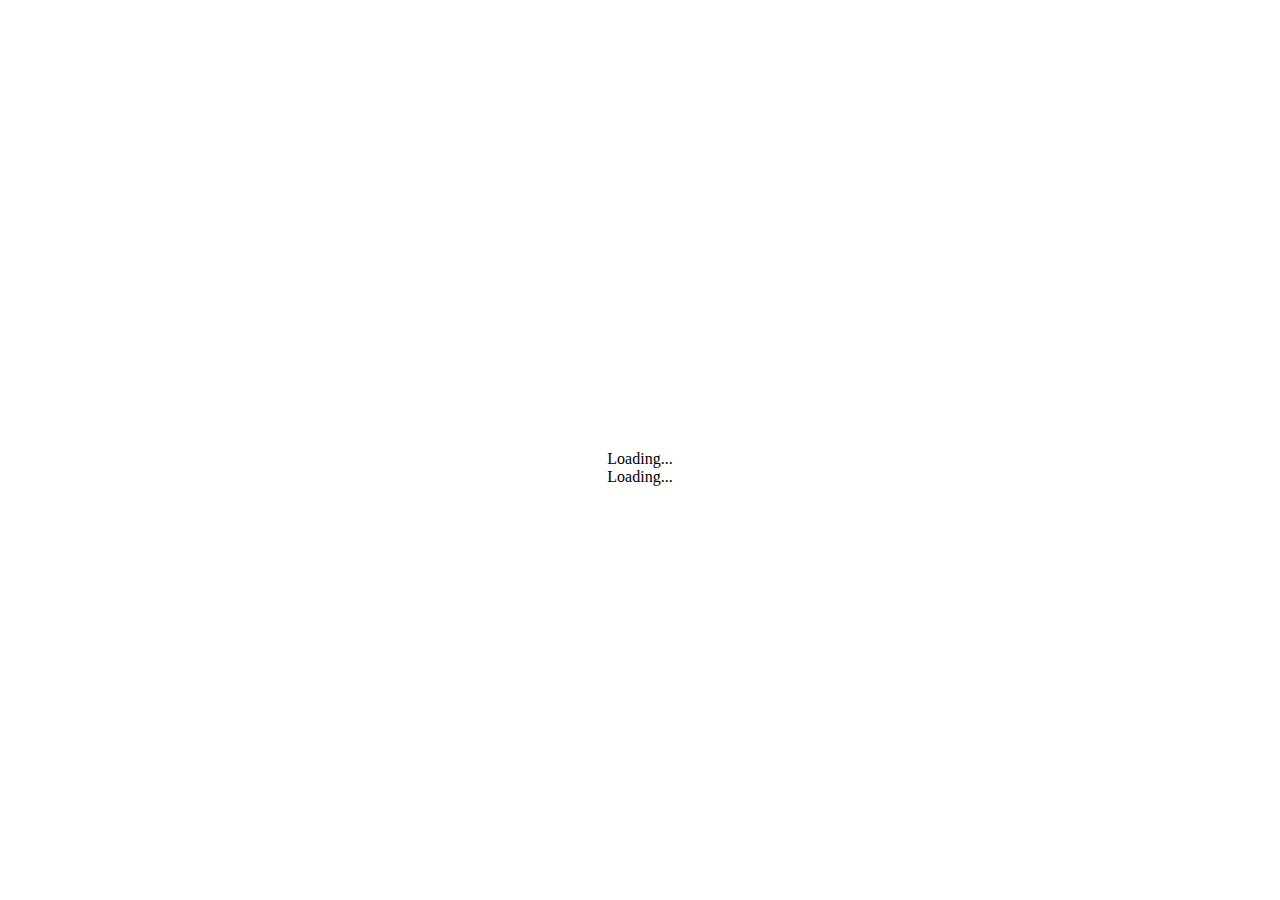
<file: index.html>
<!DOCTYPE html>
<html lang="en">
<head>
    <!-- utiliser accents dans votre site web -->
    <meta charset="utf-8">
    <title>IFT3150</title>
    <!-- bootstrap 5.1.3 NE PAS ENLEVER -->
    <link href="https://cdn.jsdelivr.net/npm/bootstrap@5.1.3/dist/css/bootstrap.min.css" rel="stylesheet" integrity="sha384-1BmE4kWBq78iYhFldvKuhfTAU6auU8tT94WrHftjDbrCEXSU1oBoqyl2QvZ6jIW3" crossorigin="anonymous">
    <!-- icones bootstrap NE PAS ENLEVER -->
    <link rel="stylesheet" href="https://cdn.jsdelivr.net/npm/bootstrap-icons@1.8.1/font/bootstrap-icons.css">
    <!--METTRE NOTRE CSS APRES celui de bootstrap-->
    <link rel="stylesheet" href="stylesheet.css">
</head>
<body>
    <!--navbar-->
    <nav class="navbar navbar-expand-lg navbar-light bg-light">
        <div class="container-fluid">
            <i class="bi bi-bootstrap-fill"></i>
          <button class="navbar-toggler" type="button" data-bs-toggle="collapse" data-bs-target="#navbarSupportedContent" aria-controls="navbarSupportedContent" aria-expanded="false" aria-label="Toggle navigation">
            <span class="navbar-toggler-icon"></span>
          </button>
          <div class="collapse navbar-collapse" id="navbarSupportedContent">
            <ul class="navbar-nav me-auto mb-2 mb-lg-0">
              <li class="nav-item">
                <a class="nav-link active" aria-current="page" href="index.html">Welcome</a>
              </li>
              <li class="nav-item dropdown">
                <a class="nav-link dropdown-toggle" href="#" id="navbarDropdown" role="button" data-bs-toggle="dropdown" aria-expanded="false">
                  Jeremy Qin
                </a>
                <ul class="dropdown-menu" aria-labelledby="navbarDropdown">
                  <li><a class="dropdown-item" href="about.html">About Jeremy</a></li>  
                  <li><a class="dropdown-item" href="blog.html">Research Blog</a></li>
                </ul>
              </li>
            </ul>
          </div>
        </div>
      </nav>
      <div id="fauxloading" style="
    z-index: 30;
    background-color: white;
    height: 100%;
    width: 100%;
    position: absolute;
    top: 0;
    vertical-align: middle;
    display: inline-block;
    opacity: 100%;
    ">
        <div style="
        margin-top: 50vh;
        width: 100%;
        text-align: center;
        ">
            <p>Loading...</p>
            <div class="spinner-border" role="status">
                <span class="visually-hidden">Loading...</span>
            </div>
        </div>
    </div>  
      <!--Contenu-->
      <div class="container">
        <div class="top">
            <div id="hello">Welcome to my IFT3150 research project website!</div>
        </div>
        <div class="intro">
            <h1>Introduction</h1>
            <p>This website is used for documenting my <span style="color: blue;">research project</span> progress for the course <span style="color: blue;">IFT3150</span>.
                Under the supervision of <span style="color: blue;">Prof. Glen Berseth</span> and Mila graduate student <span style="color: blue;">Simon Demeule</span>, I will
                be mainly assisting Simon on the research on a new convolutional neural network architecture for non-uniform distribution data that do not follow the grid-like convention that we see 
                in 2D images or 1D audio data. The main idea of the architecture is to use <span style="color: blue;">Normalizing Flows</span> to learn the distribution of the irregular points 
                and use convolution on the derivatives from the resulting jacobian.
            </p>
        </div>
        <br>
        <div class="container">
            <div class="position-fixed bottom-0 end-0 p-3" style="z-index: 11">
                <div id="liveToast" class="toast" role="alert" aria-live="assertive" aria-atomic="true">
                    <div class="toast-header">
                        <!-- votre icone ici a la plage du <img> ci dessous-->
                        <i class="bi bi-activity"></i>
                        <strong class="me-auto">Welcome aboard!</strong>
                        <small>Now</small>
                        <button type="button" class="btn-close" data-bs-dismiss="toast" aria-label="Close"></button>
                    </div>
                    <div class="toast-body">
                        Hi! Welcome to my website. Have fun!
                    </div>
                </div>
            </div>
        </div>
      </div>
    <!-- votre footer que vous devez modifier pour mettre vos infos a vous :-) -->
    <footer class="text-center text-lg-start bg-light text-muted">
        <section class="d-flex justify-content-center justify-content-lg-between p-4 border-bottom">
            <div class="container text-center text-md-start mt-5">
                <div class="row mt-3">
                    <div class="col-md-3 col-lg-4 col-xl-3 mx-auto mb-4">
                        <h6 class="text-uppercase fw-bold mb-4">
                            IFT3150 Summer 2022
                        </h6>
                        <p>
                            Jeremy Qin 
                        </p>
                    </div>
                    <div class="col-md-2 col-lg-2 col-xl-2 mx-auto mb-4">
                        <h6 class="text-uppercase fw-bold mb-4">
                            Jeremy Qin
                        </h6>
                        <p>
                            <a href="about.html" class="text-reset">About Jeremy</a>
                        </p>
                        <p>
                            <a href="blog.html" class="text-reset">Jeremy's Project</a>
                        </p>
                    </div>
                </div>
            </div>
        </section>
    </footer>
    <!-- scripts bootstrap -->
    <script src="https://cdn.jsdelivr.net/npm/@popperjs/core@2.10.2/dist/umd/popper.min.js" integrity="sha384-7+zCNj/IqJ95wo16oMtfsKbZ9ccEh31eOz1HGyDuCQ6wgnyJNSYdrPa03rtR1zdB" crossorigin="anonymous"></script>
    <script src="https://cdn.jsdelivr.net/npm/bootstrap@5.1.3/dist/js/bootstrap.min.js" integrity="sha384-QJHtvGhmr9XOIpI6YVutG+2QOK9T+ZnN4kzFN1RtK3zEFEIsxhlmWl5/YESvpZ13" crossorigin="anonymous"></script>
    <!-- script qui nous permet d'eteindre l'animation de loading NE PAS ENLEVER -->
    <script type="text/javascript" src="state.json"></script>
    <!-- votre script -->
    <script src="script.js"></script>
</body>
</html>
</file>
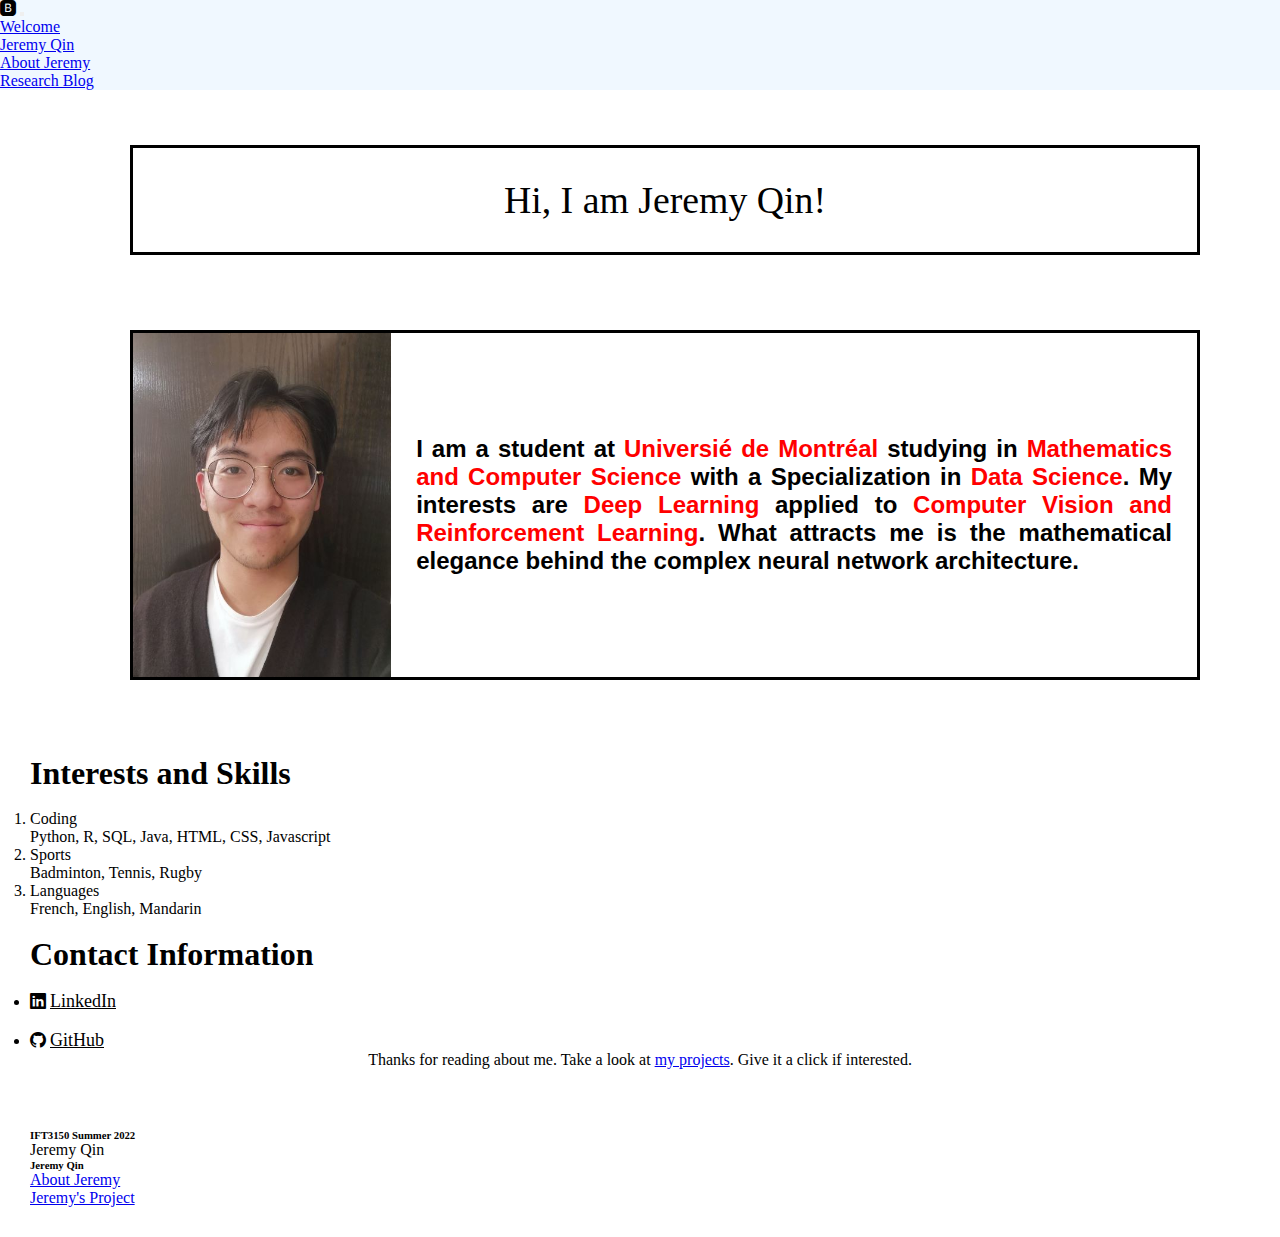
<file: about.html>
<!DOCTYPE html>
<html>
<head>
    <!-- utiliser accents dans votre site web -->
    <meta charset="utf-8">
    <title>IFT3150</title>
    <!-- bootstrap 5.1.3 NE PAS ENLEVER -->
    <link href="https://cdn.jsdelivr.net/npm/bootstrap@5.1.3/dist/css/bootstrap.min.css" rel="stylesheet" integrity="sha384-1BmE4kWBq78iYhFldvKuhfTAU6auU8tT94WrHftjDbrCEXSU1oBoqyl2QvZ6jIW3" crossorigin="anonymous">
    <!-- icones bootstrap NE PAS ENLEVER -->
    <link rel="stylesheet" href="https://cdn.jsdelivr.net/npm/bootstrap-icons@1.8.1/font/bootstrap-icons.css">
    <!--METTRE NOTRE CSS APRES celui de bootstrap-->
    <link rel="stylesheet" href="stylesheet.css">
</head>
<body>
    <!--navbar-->
    <nav class="navbar navbar-expand-lg navbar-light bg-light">
        <div class="container-fluid">
            <i class="bi bi-bootstrap-fill"></i>
          <button class="navbar-toggler" type="button" data-bs-toggle="collapse" data-bs-target="#navbarSupportedContent" aria-controls="navbarSupportedContent" aria-expanded="false" aria-label="Toggle navigation">
            <span class="navbar-toggler-icon"></span>
          </button>
          <div class="collapse navbar-collapse" id="navbarSupportedContent">
            <ul class="navbar-nav me-auto mb-2 mb-lg-0">
              <li class="nav-item">
                <a class="nav-link active" aria-current="page" href="index.html">Welcome</a>
              </li>
              <li class="nav-item dropdown">
                <a class="nav-link dropdown-toggle" href="#" id="navbarDropdown" role="button" data-bs-toggle="dropdown" aria-expanded="false">
                  Jeremy Qin
                </a>
                <ul class="dropdown-menu" aria-labelledby="navbarDropdown">
                  <li><a class="dropdown-item" href="about.html">About Jeremy</a></li>  
                  <li><a class="dropdown-item" href="blog.html">Research Blog</a></li>
                </ul>
              </li>
            </ul>
          </div>
        </div>
      </nav>
      <!--Contenu-->
      <div class="container">
        <div class="top">
            <div id="hello"> Hi, I am Jeremy Qin!</div>
        </div>
        <div class="about">
            <img src="assets/jeremy_profil.jpg" alt="profile"/>
            <p>
                I am a student at <span style="color: red;">Universié de Montréal</span> studying in <span style="color: red;">Mathematics and Computer Science</span>
                with a Specialization in <span style="color: red;">Data Science</span>. My interests are <span style="color: red;">Deep Learning</span>
                applied to <span style="color: red;">Computer Vision and Reinforcement Learning</span>. What attracts me is the mathematical elegance behind
                the complex neural network architecture.
            </p>
        </div>  
        <div class="interests">
            <h1>Interests and Skills</h1>
            <br>
            <ol class="list-group list-group-numbered">
            <li class="list-group-item d-flex justify-content-between align-items-start">
              <div class="ms-2 me-auto">
                <div class="fw-bold">Coding</div>
                Python, R, SQL, Java, HTML, CSS, Javascript
              </div>
            </li>
            <li class="list-group-item d-flex justify-content-between align-items-start">
              <div class="ms-2 me-auto">
                <div class="fw-bold">Sports</div>
                Badminton, Tennis, Rugby
              </div>
            </li>
            <li class="list-group-item d-flex justify-content-between align-items-start">
              <div class="ms-2 me-auto">
                <div class="fw-bold">Languages</div>
                French, English, Mandarin
              </div>
            </li>
          </ol> 
        </div>
        <br>
        <div class="contact">
            <h1>Contact Information</h1>
            <br>
            <ul>
                <li>
                    <i class="bi bi-linkedin"> <a style="font-size: large; color: black; font-style: normal;" href="https://www.linkedin.com/in/jeremy-qin-280a82180/">LinkedIn</a></i>
                </li>
                <br>
                <li>
                    <i class="bi bi-github"> <a style="font-size: large; color: black; font-style: normal;" href="https://github.com/jeremy-qin">GitHub</a></i>
                </li>
            </ul>
        </div>
         
        <div style="text-align: center;" class="alert alert-primary" role="alert">
            Thanks for reading about me. Take a look at <a href="blog.html" class="alert-link">my projects</a>. Give it a click if interested.
        </div>
      </div>
    <!-- votre footer que vous devez modifier pour mettre vos infos a vous :-) -->
    <footer class="text-center text-lg-start bg-light text-muted">
        <section class="d-flex justify-content-center justify-content-lg-between p-4 border-bottom">
            <div class="container text-center text-md-start mt-5">
                <div class="row mt-3">
                    <div class="col-md-3 col-lg-4 col-xl-3 mx-auto mb-4">
                        <h6 class="text-uppercase fw-bold mb-4">
                            IFT3150 Summer 2022
                        </h6>
                        <p>
                            Jeremy Qin 
                        </p>
                    </div>
                    <div class="col-md-2 col-lg-2 col-xl-2 mx-auto mb-4">
                        <h6 class="text-uppercase fw-bold mb-4">
                            Jeremy Qin
                        </h6>
                        <p>
                            <a href="about.html" class="text-reset">About Jeremy</a>
                        </p>
                        <p>
                            <a href="blog.html" class="text-reset">Jeremy's Project</a>
                        </p>
                    </div>
                </div>
            </div>
        </section>
    </footer>
    <!-- scripts bootstrap -->
    <script src="https://cdn.jsdelivr.net/npm/@popperjs/core@2.10.2/dist/umd/popper.min.js" integrity="sha384-7+zCNj/IqJ95wo16oMtfsKbZ9ccEh31eOz1HGyDuCQ6wgnyJNSYdrPa03rtR1zdB" crossorigin="anonymous"></script>
    <script src="https://cdn.jsdelivr.net/npm/bootstrap@5.1.3/dist/js/bootstrap.min.js" integrity="sha384-QJHtvGhmr9XOIpI6YVutG+2QOK9T+ZnN4kzFN1RtK3zEFEIsxhlmWl5/YESvpZ13" crossorigin="anonymous"></script>
    <!-- script qui nous permet d'eteindre l'animation de loading NE PAS ENLEVER -->
    <script type="text/javascript" src="state.json"></script>
    <!-- votre script -->
    <script src="script.js"></script>
</body>
</html>
</file>
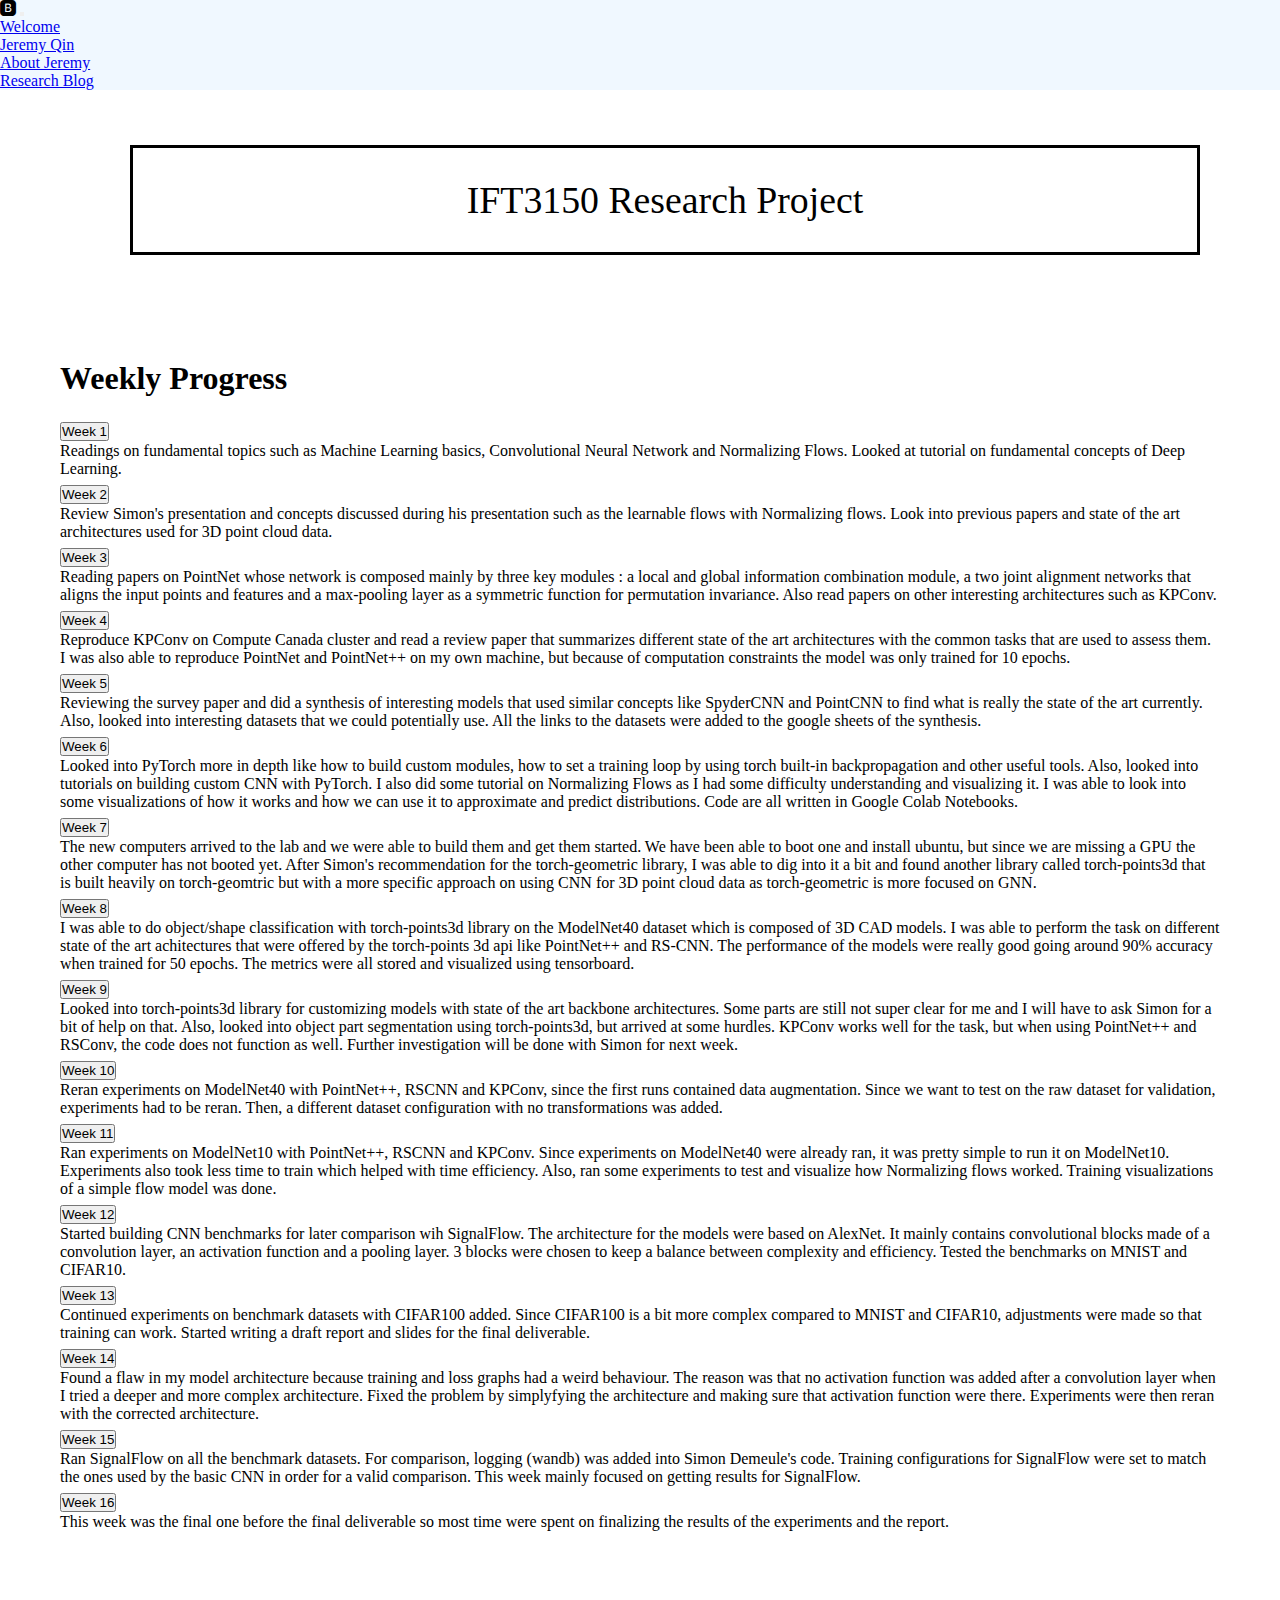
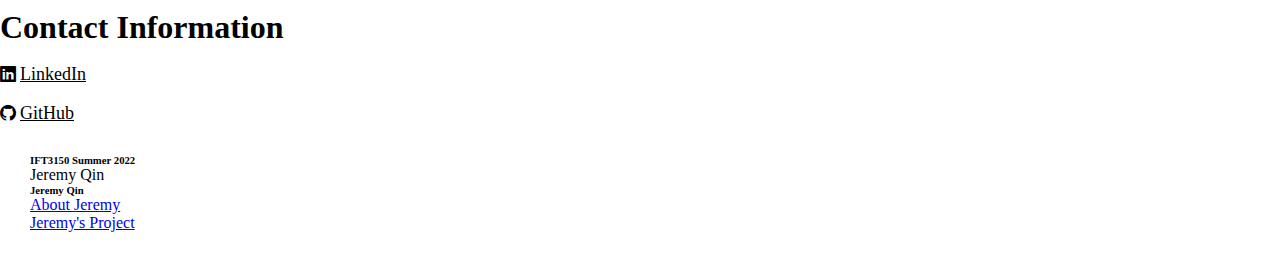
<file: blog.html>
<!DOCTYPE html>
<html>
<head>
    <!-- utiliser accents dans votre site web -->
    <meta charset="utf-8">
    <title>IFT3150</title>
    <!-- bootstrap 5.1.3 NE PAS ENLEVER -->
    <link href="https://cdn.jsdelivr.net/npm/bootstrap@5.1.3/dist/css/bootstrap.min.css" rel="stylesheet" integrity="sha384-1BmE4kWBq78iYhFldvKuhfTAU6auU8tT94WrHftjDbrCEXSU1oBoqyl2QvZ6jIW3" crossorigin="anonymous">
    <!-- icones bootstrap NE PAS ENLEVER -->
    <link rel="stylesheet" href="https://cdn.jsdelivr.net/npm/bootstrap-icons@1.8.1/font/bootstrap-icons.css">
    <!--METTRE NOTRE CSS APRES celui de bootstrap-->
    <link rel="stylesheet" href="stylesheet.css">
</head>
<body>
    <!--navbar-->
    <nav class="navbar navbar-expand-lg navbar-light bg-light">
        <div class="container-fluid">
            <i class="bi bi-bootstrap-fill"></i>
          <button class="navbar-toggler" type="button" data-bs-toggle="collapse" data-bs-target="#navbarSupportedContent" aria-controls="navbarSupportedContent" aria-expanded="false" aria-label="Toggle navigation">
            <span class="navbar-toggler-icon"></span>
          </button>
          <div class="collapse navbar-collapse" id="navbarSupportedContent">
            <ul class="navbar-nav me-auto mb-2 mb-lg-0">
              <li class="nav-item">
                <a class="nav-link active" aria-current="page" href="index.html">Welcome</a>
              </li>
              <li class="nav-item dropdown">
                <a class="nav-link dropdown-toggle" href="#" id="navbarDropdown" role="button" data-bs-toggle="dropdown" aria-expanded="false">
                  Jeremy Qin
                </a>
                <ul class="dropdown-menu" aria-labelledby="navbarDropdown">
                  <li><a class="dropdown-item" href="about.html">About Jeremy</a></li>  
                  <li><a class="dropdown-item" href="blog.html">Research Blog</a></li>
                </ul>
              </li>
            </ul>
          </div>
        </div>
      </nav>
      <!--Contenu-->
      <div class="container">
        <div class="top">
            <div id="hello"> IFT3150 Research Project</div>
        </div>
        <div class="container">
            <h1>Weekly Progress</h1>
            <br>
            <div class="accordion" id="accordionPanelsStayOpenExample">
                <div class="accordion-item">
                  <h2 class="accordion-header" id="panelsStayOpen-headingOne">
                    <button class="accordion-button" type="button" data-bs-toggle="collapse" data-bs-target="#panelsStayOpen-collapseOne" aria-expanded="true" aria-controls="panelsStayOpen-collapseOne">
                      Week 1
                    </button>
                  </h2>
                  <div id="panelsStayOpen-collapseOne" class="accordion-collapse collapse show" aria-labelledby="panelsStayOpen-headingOne">
                    <div class="accordion-body">
                      Readings on fundamental topics such as Machine Learning basics, Convolutional Neural Network and Normalizing Flows.
                      Looked at tutorial on fundamental concepts of Deep Learning.
                    </div>
                  </div>
                </div>
                <div class="accordion-item">
                  <h2 class="accordion-header" id="panelsStayOpen-headingTwo">
                    <button class="accordion-button collapsed" type="button" data-bs-toggle="collapse" data-bs-target="#panelsStayOpen-collapseTwo" aria-expanded="false" aria-controls="panelsStayOpen-collapseTwo">
                      Week 2
                    </button>
                  </h2>
                  <div id="panelsStayOpen-collapseTwo" class="accordion-collapse collapse" aria-labelledby="panelsStayOpen-headingTwo">
                    <div class="accordion-body">
                      Review Simon's presentation and concepts discussed during his presentation such as the learnable flows with Normalizing flows.
                      Look into previous papers and state of the art architectures used for 3D point cloud data.
                    </div>
                  </div>
                </div>
                <div class="accordion-item">
                  <h2 class="accordion-header" id="panelsStayOpen-headingThree">
                    <button class="accordion-button collapsed" type="button" data-bs-toggle="collapse" data-bs-target="#panelsStayOpen-collapseThree" aria-expanded="false" aria-controls="panelsStayOpen-collapseThree">
                      Week 3
                    </button>
                  </h2>
                  <div id="panelsStayOpen-collapseThree" class="accordion-collapse collapse" aria-labelledby="panelsStayOpen-headingThree">
                    <div class="accordion-body">
                      Reading papers on PointNet whose network is composed mainly by three key modules : a local and global information combination module, a two joint 
                      alignment networks that aligns the input points and features and a max-pooling layer as a symmetric function for permutation invariance. 
                      Also read papers on other interesting architectures such as KPConv.
                    </div>
                  </div>
                </div>
                <div class="accordion-item">
                  <h2 class="accordion-header" id="panelsStayOpen-headingFour">
                    <button class="accordion-button collapsed" type="button" data-bs-toggle="collapse" data-bs-target="#panelsStayOpen-collapseFour" aria-expanded="false" aria-controls="panelsStayOpen-collapseFour">
                      Week 4
                    </button>
                  </h2>
                  <div id="panelsStayOpen-collapseFour" class="accordion-collapse collapse" aria-labelledby="panelsStayOpen-headingFour">
                    <div class="accordion-body">
                      Reproduce KPConv on Compute Canada cluster and read a review paper that summarizes different state of the art architectures with the common tasks that are used to assess them. 
                      I was also able to reproduce PointNet and PointNet++ on my own machine, but because of computation constraints the model was only trained for 10 epochs.
                    </div>
                  </div>
                </div>
                <div class="accordion-item">
                  <h2 class="accordion-header" id="panelsStayOpen-headingFive">
                    <button class="accordion-button collapsed" type="button" data-bs-toggle="collapse" data-bs-target="#panelsStayOpen-collapseFive" aria-expanded="false" aria-controls="panelsStayOpen-collapseFive">
                      Week 5
                    </button>
                  </h2>
                  <div id="panelsStayOpen-collapseFive" class="accordion-collapse collapse" aria-labelledby="panelsStayOpen-headingFive">
                    <div class="accordion-body">
                      Reviewing the survey paper and did a synthesis of interesting models that used similar concepts like SpyderCNN and PointCNN to find what is really the state of the art currently. Also, looked into interesting datasets 
                      that we could potentially use. All the links to the datasets were added to the google sheets of the synthesis. 
                    </div>
                  </div>
                </div>
                <div class="accordion-item">
                  <h2 class="accordion-header" id="panelsStayOpen-headingSix">
                    <button class="accordion-button collapsed" type="button" data-bs-toggle="collapse" data-bs-target="#panelsStayOpen-collapseSix" aria-expanded="false" aria-controls="panelsStayOpen-collapseSix">
                      Week 6
                    </button>
                  </h2>
                  <div id="panelsStayOpen-collapseSix" class="accordion-collapse collapse" aria-labelledby="panelsStayOpen-headingSix">
                    <div class="accordion-body">
                      Looked into PyTorch more in depth like how to build custom modules, how to set a training loop by using torch built-in backpropagation and other useful tools. Also, looked into tutorials on building custom CNN with PyTorch. 
                      I also did some tutorial on Normalizing Flows as I had some difficulty understanding and visualizing it. I was able to look into some visualizations of how it works and how we can use it to approximate and predict distributions. Code are all written in Google Colab Notebooks.
                    </div>
                  </div>
                </div>
                <div class="accordion-item">
                  <h2 class="accordion-header" id="panelsStayOpen-headingSeven">
                    <button class="accordion-button collapsed" type="button" data-bs-toggle="collapse" data-bs-target="#panelsStayOpen-collapseSeven" aria-expanded="false" aria-controls="panelsStayOpen-collapseSeven">
                      Week 7
                    </button>
                  </h2>
                  <div id="panelsStayOpen-collapseSeven" class="accordion-collapse collapse" aria-labelledby="panelsStayOpen-headingSeven">
                    <div class="accordion-body">
                      The new computers arrived to the lab and we were able to build them and get them started. We have been able to boot one and install ubuntu, but since we are missing a GPU the other computer has not booted yet. 
                      After Simon's recommendation for the torch-geometric library, I was able to dig into it a bit and found another library called torch-points3d that is built heavily on torch-geomtric but with a more specific approach on using CNN for 3D point cloud data as 
                      torch-geometric is more focused on GNN. 
                    </div>
                  </div>
                </div>
                <div class="accordion-item">
                  <h2 class="accordion-header" id="panelsStayOpen-headingEight">
                    <button class="accordion-button collapsed" type="button" data-bs-toggle="collapse" data-bs-target="#panelsStayOpen-collapseEight" aria-expanded="false" aria-controls="panelsStayOpen-collapseEight">
                      Week 8
                    </button>
                  </h2>
                  <div id="panelsStayOpen-collapseEight" class="accordion-collapse collapse" aria-labelledby="panelsStayOpen-headingEight">
                    <div class="accordion-body">
                      I was able to do object/shape classification with torch-points3d library on the ModelNet40 dataset which is composed of 3D CAD models. I was able to perform the task on different state of the art achitectures that were offered by the torch-points 3d api like 
                      PointNet++ and RS-CNN. The performance of the models were really good going around 90% accuracy when trained for 50 epochs. The metrics were all stored and visualized using tensorboard. 
                    </div>
                  </div>
                </div>
                <div class="accordion-item">
                  <h2 class="accordion-header" id="panelsStayOpen-headingNine">
                    <button class="accordion-button collapsed" type="button" data-bs-toggle="collapse" data-bs-target="#panelsStayOpen-collapseNine" aria-expanded="false" aria-controls="panelsStayOpen-collapseNine">
                      Week 9
                    </button>
                  </h2>
                  <div id="panelsStayOpen-collapseNine" class="accordion-collapse collapse" aria-labelledby="panelsStayOpen-headingNine">
                    <div class="accordion-body">
                      Looked into torch-points3d library for customizing models with state of the art backbone architectures. Some parts are still not super clear for me and I will have to ask Simon for a bit of help on that. Also, looked into object part segmentation using torch-points3d, but arrived at some hurdles. KPConv works well 
                      for the task, but when using PointNet++ and RSConv, the code does not function as well. Further investigation will be done with Simon for next week. 
                    </div>
                  </div>
                </div>
              </div>
              <div class="accordion-item">
                <h2 class="accordion-header" id="panelsStayOpen-headingTen">
                  <button class="accordion-button collapsed" type="button" data-bs-toggle="collapse" data-bs-target="#panelsStayOpen-collapseTen" aria-expanded="false" aria-controls="panelsStayOpen-collapseTen">
                    Week 10
                  </button>
                </h2>
                <div id="panelsStayOpen-collapseTen" class="accordion-collapse collapse" aria-labelledby="panelsStayOpen-headingTen">
                  <div class="accordion-body">
                    Reran experiments on ModelNet40 with PointNet++, RSCNN and KPConv, since the first runs contained data augmentation. Since we want to test on the raw dataset for validation, experiments had to be reran. 
                    Then, a different dataset configuration with no transformations was added.
                  </div>
                </div>
              </div>
              <div class="accordion-item">
                <h2 class="accordion-header" id="panelsStayOpen-headingEleven">
                  <button class="accordion-button collapsed" type="button" data-bs-toggle="collapse" data-bs-target="#panelsStayOpen-collapseEleven" aria-expanded="false" aria-controls="panelsStayOpen-collapseEleven">
                    Week 11
                  </button>
                </h2>
                <div id="panelsStayOpen-collapseEleven" class="accordion-collapse collapse" aria-labelledby="panelsStayOpen-headingEleven">
                  <div class="accordion-body">
                    Ran experiments on ModelNet10 with PointNet++, RSCNN and KPConv. Since experiments on ModelNet40 were already ran, it was pretty simple to run it on ModelNet10. 
                    Experiments also took less time to train which helped with time efficiency. Also, ran some experiments to test and visualize how Normalizing flows worked. Training visualizations of a simple flow model was done. 
                  </div>
                </div>
              </div>
              <div class="accordion-item">
                <h2 class="accordion-header" id="panelsStayOpen-heading12">
                  <button class="accordion-button collapsed" type="button" data-bs-toggle="collapse" data-bs-target="#panelsStayOpen-collapse12" aria-expanded="false" aria-controls="panelsStayOpen-collapse12">
                    Week 12
                  </button>
                </h2>
                <div id="panelsStayOpen-collapse12" class="accordion-collapse collapse" aria-labelledby="panelsStayOpen-heading12">
                  <div class="accordion-body">
                    Started building CNN benchmarks for later comparison wih SignalFlow. The architecture for the models were based on AlexNet. It mainly contains convolutional blocks made of a convolution layer, an activation function and a pooling layer.
                    3 blocks were chosen to keep a balance between complexity and efficiency. Tested the benchmarks on MNIST and CIFAR10.
                  </div>
                </div>
              </div>
              <div class="accordion-item">
                <h2 class="accordion-header" id="panelsStayOpen-heading13">
                  <button class="accordion-button collapsed" type="button" data-bs-toggle="collapse" data-bs-target="#panelsStayOpen-collapse13" aria-expanded="false" aria-controls="panelsStayOpen-collapse13">
                    Week 13
                  </button>
                </h2>
                <div id="panelsStayOpen-collapse13" class="accordion-collapse collapse" aria-labelledby="panelsStayOpen-heading13">
                  <div class="accordion-body">
                    Continued experiments on benchmark datasets with CIFAR100 added. Since CIFAR100 is a bit more complex compared to MNIST and CIFAR10, adjustments were made so that training can work. Started writing a draft report and slides for the final deliverable.
                  </div>
                </div>
              </div>
              <div class="accordion-item">
                <h2 class="accordion-header" id="panelsStayOpen-heading14">
                  <button class="accordion-button collapsed" type="button" data-bs-toggle="collapse" data-bs-target="#panelsStayOpen-collapse14" aria-expanded="false" aria-controls="panelsStayOpen-collapse14">
                    Week 14
                  </button>
                </h2>
                <div id="panelsStayOpen-collapse14" class="accordion-collapse collapse" aria-labelledby="panelsStayOpen-heading14">
                  <div class="accordion-body">
                    Found a flaw in my model architecture because training and loss graphs had a weird behaviour. The reason was that no activation function was added after a convolution layer when I tried a deeper and more complex architecture. 
                    Fixed the problem by simplyfying the architecture and making sure that activation function were there. Experiments were then reran with the corrected architecture.
                  </div>
                </div>
              </div>
              <div class="accordion-item">
                <h2 class="accordion-header" id="panelsStayOpen-heading15">
                  <button class="accordion-button collapsed" type="button" data-bs-toggle="collapse" data-bs-target="#panelsStayOpen-collapse15" aria-expanded="false" aria-controls="panelsStayOpen-collapse15">
                    Week 15
                  </button>
                </h2>
                <div id="panelsStayOpen-collapse15" class="accordion-collapse collapse" aria-labelledby="panelsStayOpen-heading15">
                  <div class="accordion-body">
                    Ran SignalFlow on all the benchmark datasets. For comparison, logging (wandb) was added into Simon Demeule's code. Training configurations for SignalFlow were set to match the ones used by the basic CNN in order for a valid comparison.
                    This week mainly focused on getting results for SignalFlow.
                  </div>
                </div>
              </div>
              <div class="accordion-item">
                <h2 class="accordion-header" id="panelsStayOpen-heading16">
                  <button class="accordion-button collapsed" type="button" data-bs-toggle="collapse" data-bs-target="#panelsStayOpen-collapse16" aria-expanded="false" aria-controls="panelsStayOpen-collapse16">
                    Week 16
                  </button>
                </h2>
                <div id="panelsStayOpen-collapse16" class="accordion-collapse collapse" aria-labelledby="panelsStayOpen-heading16">
                  <div class="accordion-body">
                    This week was the final one before the final deliverable so most time were spent on finalizing the results of the experiments and the report.
                  </div>
                </div>
              </div>
            </div>
          </div>
        </div>
        <br>
        <div class="contact">
            <h1>Contact Information</h1>
            <br>
            <ul>
                <li>
                    <i class="bi bi-linkedin"> <a style="font-size: large; color: black; font-style: normal;" href="https://www.linkedin.com/in/jeremy-qin-280a82180/">LinkedIn</a></i>
                </li>
                <br>
                <li>
                    <i class="bi bi-github"> <a style="font-size: large; color: black; font-style: normal;" href="https://github.com/jeremy-qin/CNN-Magic">GitHub</a></i>
                </li>
            </ul>
        </div>
    
      </div>
    <!-- votre footer que vous devez modifier pour mettre vos infos a vous :-) -->
    <footer class="text-center text-lg-start bg-light text-muted">
        <section class="d-flex justify-content-center justify-content-lg-between p-4 border-bottom">
            <div class="container text-center text-md-start mt-5">
                <div class="row mt-3">
                    <div class="col-md-3 col-lg-4 col-xl-3 mx-auto mb-4">
                        <h6 class="text-uppercase fw-bold mb-4">
                            IFT3150 Summer 2022
                        </h6>
                        <p>
                            Jeremy Qin 
                        </p>
                    </div>
                    <div class="col-md-2 col-lg-2 col-xl-2 mx-auto mb-4">
                        <h6 class="text-uppercase fw-bold mb-4">
                            Jeremy Qin
                        </h6>
                        <p>
                            <a href="about.html" class="text-reset">About Jeremy</a>
                        </p>
                        <p>
                            <a href="blog.html" class="text-reset">Jeremy's Project</a>
                        </p>
                    </div>
                </div>
            </div>
        </section>
    </footer>
    <!-- scripts bootstrap -->
    <script src="https://cdn.jsdelivr.net/npm/@popperjs/core@2.10.2/dist/umd/popper.min.js" integrity="sha384-7+zCNj/IqJ95wo16oMtfsKbZ9ccEh31eOz1HGyDuCQ6wgnyJNSYdrPa03rtR1zdB" crossorigin="anonymous"></script>
    <script src="https://cdn.jsdelivr.net/npm/bootstrap@5.1.3/dist/js/bootstrap.min.js" integrity="sha384-QJHtvGhmr9XOIpI6YVutG+2QOK9T+ZnN4kzFN1RtK3zEFEIsxhlmWl5/YESvpZ13" crossorigin="anonymous"></script>
    <!-- script qui nous permet d'eteindre l'animation de loading NE PAS ENLEVER -->
    <script type="text/javascript" src="state.json"></script>
    <!-- votre script -->
    <script src="script.js"></script>
</body>
</html>
</file>
<file: stylesheet.css>
*, ::before, ::after {
    box-sizing: border-box;
    margin: 0;
    padding: 0;
}
body {
    min-height: 100vh;
}
/*votre beau css ici :-)*/
.navbar {
    background-color: aliceblue !important;
}

@keyframes top_colors {
    0% {background-color: aliceblue;}
    50% {background-color: azure;}
    100% {background-color: aliceblue;}
}

.top {
    border-style: solid;
    margin:25px 50px 75px 100px;
    padding: 30px;
    animation-name: top_colors;
    animation-duration: 3s;
    animation-iteration-count: infinite;
}
.container {
    padding: 30px;
}

#hello {
    font-family: 'Times New Roman', Times, serif;
    font-size:1cm;
    text-align: center;
}

.about {
    border-style: solid;
    margin:25px 50px 75px 100px ;
    display: flex;
    height: 350px;
}
.aboutMe {
    border-style: solid;
    margin:25px 50px 75px 100px ;
    display: flex;
    background-color: aliceblue;
}
.about p {
    font-family: 'Segoe UI', Tahoma, Geneva, Verdana, sans-serif;
    font-size: x-large;
    font-weight:600;
    padding: 25px;
    text-align: justify;
    margin: auto;
}
.aboutMe p {
    font-family: "Lucida Console", "Courier New", monospace;
    font-size: x-large;
    font-weight:500;
    padding: 20px;
    text-align: justify;
    margin: auto;
}
.back {
    border-style: solid;
    background-color : aliceblue
}

.back p{
  font-family: "Lucida Console", "Courier New", monospace;
}

.color {
  border-left: 5px solid red;
  background-color: #f1f1f1;
  list-style-type: none;
  padding: 10px 20px;

.interests {
    padding: 30px;
}

.contact {
    padding: 30px;
}

.projects{
    padding: 30px;
    margin:25px 50px 50px 70px ;
}

.projects h2 {
    text-align: center;
}

.w-100 {
    width: 100% !important;
    height: 55vh;
  }


.intro {
    padding: 30px;
    margin:25px 50px 50px 70px ;
}
</file>
